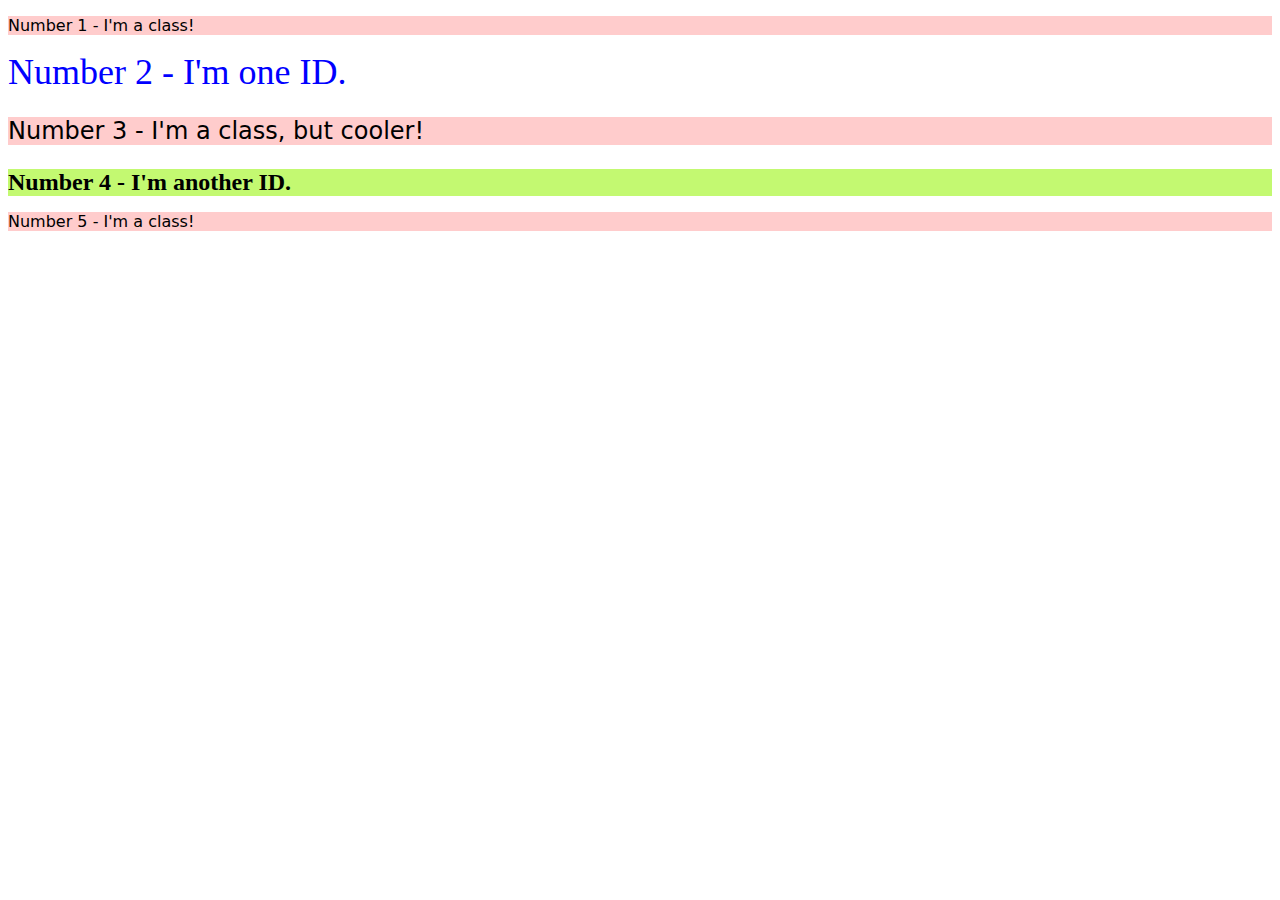
<file: foundations/02-class-id-selectors/index.html>
<!DOCTYPE html>
<html lang="en">
  <head>
    <meta charset="UTF-8">
    <meta http-equiv="X-UA-Compatible" content="IE=edge">
    <meta name="viewport" content="width=device-width, initial-scale=1.0">
    <title>Class and ID Selectors</title>
    <link rel="stylesheet" href="style.css">
  </head>
  <body>
    <p class='odd'>Number 1 - I'm a class!</p>
    <div class='second_elem'>Number 2 - I'm one ID.</div>
    <p class='odd' id='elem_specs'>Number 3 - I'm a class, but cooler!</p>
    <div class='forth_elem'> Number 4 - I'm another ID.</div>
    <p class='odd'>Number 5 - I'm a class!</p>
  </body>
</html>
</file>
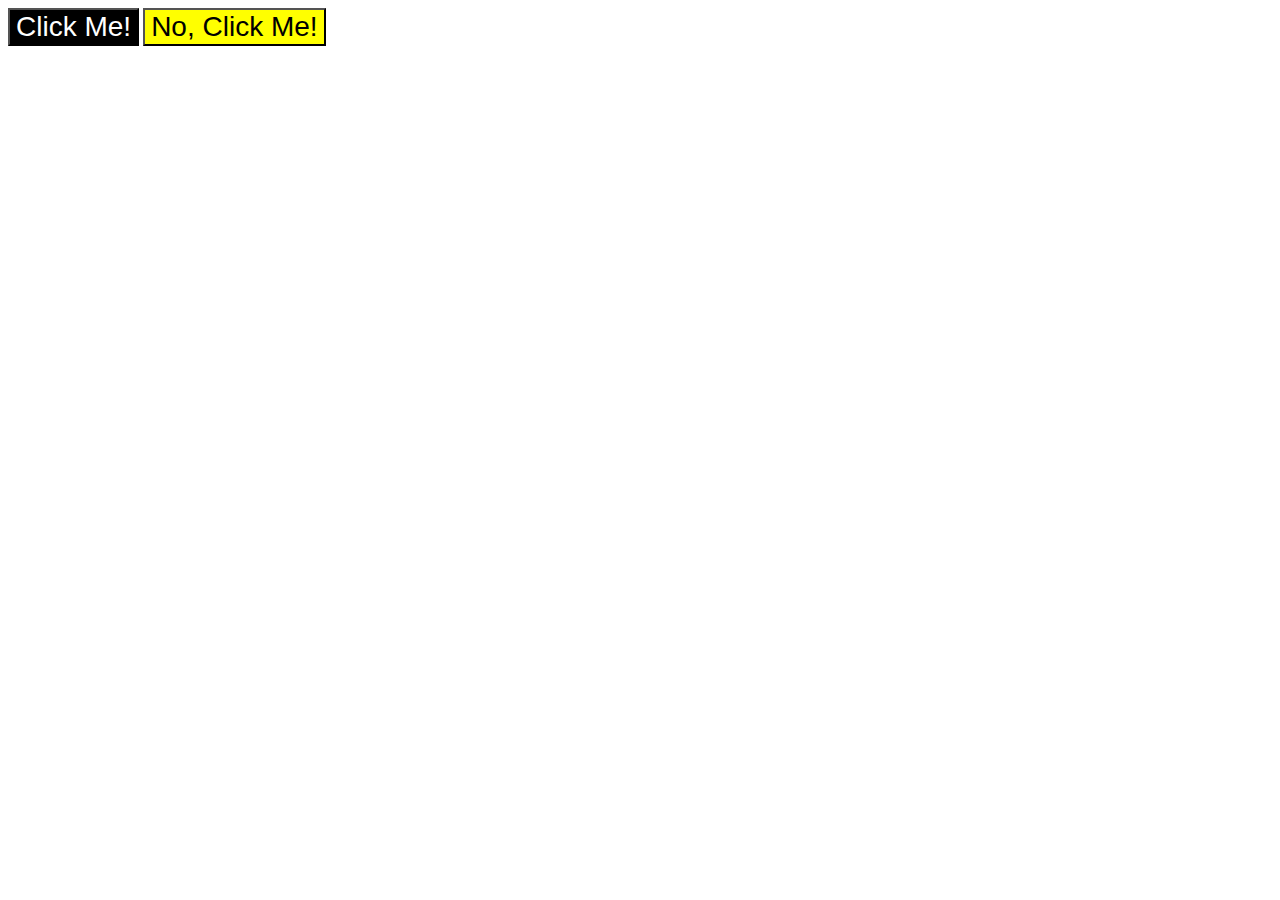
<file: foundations/03-grouping-selectors/index.html>
<!DOCTYPE html>
<html lang="en">
  <head>
    <meta charset="UTF-8">
    <meta http-equiv="X-UA-Compatible" content="IE=edge">
    <meta name="viewport" content="width=device-width, initial-scale=1.0">
    <title>Grouping Selectors</title>
    <link rel="stylesheet" href="style.css">
  </head>
  <body>
    <button class="button dark_colors">Click Me!</button>
    <button class="button light_colors">No, Click Me!</button>

  </body>
</html>
</file>
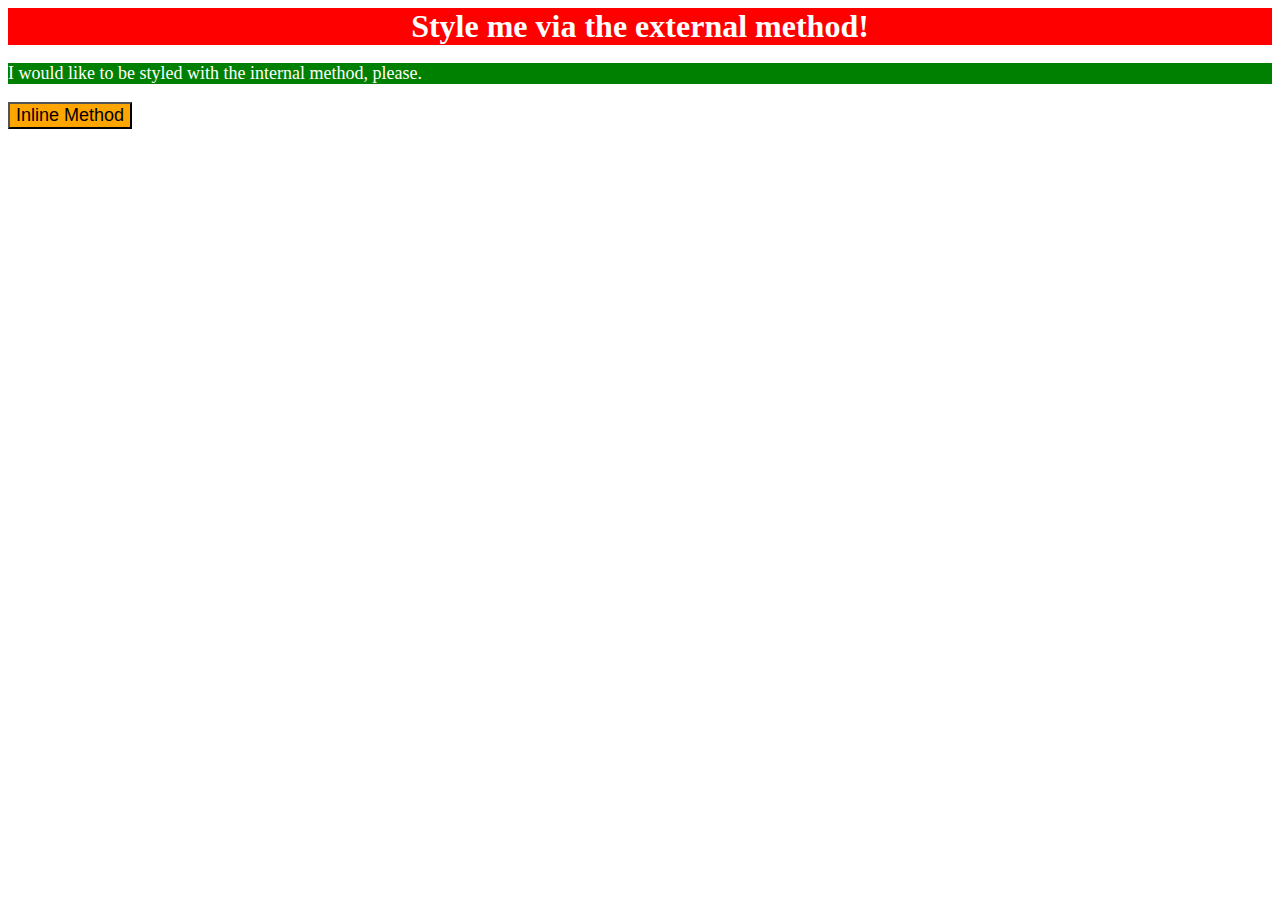
<file: foundations/01-css-methods/second_index.html>
<!DOCTYPE html>
<html lang="en">
  <head>


<style>
  div {

          color:white;
          background-color: red;
          text-align: center;
          font-size: 32px;
          font-weight: bold;
  }


  p {
          color: white;
          background-color:green;
          font-size: 18px;

  }

  button{
          background-color: orange;
          font-size: 18px;
  }
</style>
    <meta charset="UTF-8">
    <meta http-equiv="X-UA-Compatible" content="IE=edge">
    <meta name="viewport" content="width=device-width, initial-scale=1.0">
    <title>Methods for Adding CSS</title>
  </head>
  <body>
    <div>Style me via the external method!</div>
    <p>I would like to be styled with the internal method, please.</p>
    <button>Inline Method</button>
  </body>
</html>
</file>
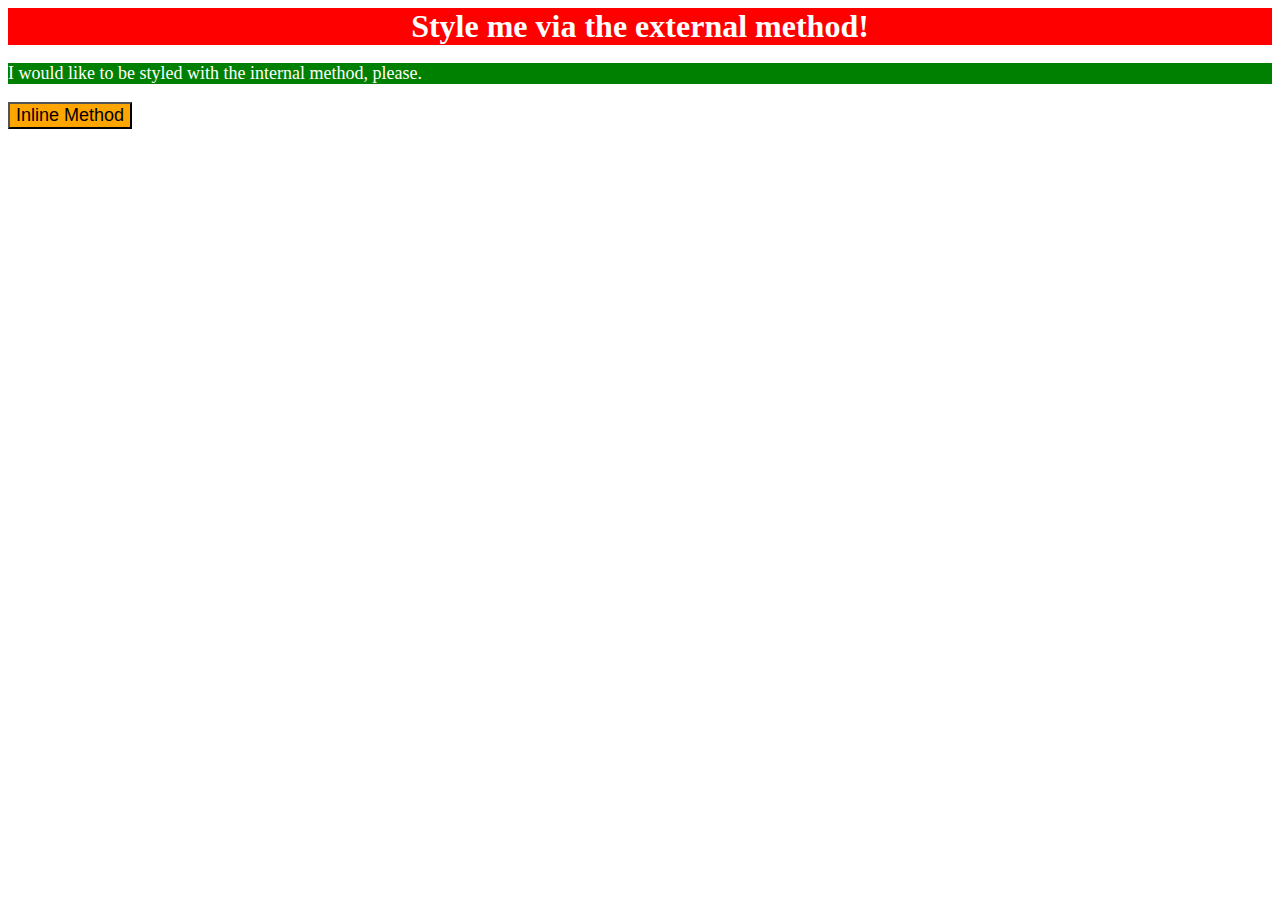
<file: foundations/01-css-methods/third_index.html>
<!DOCTYPE html>

<html lang="en">
  <head>
    <meta charset="UTF-8">
    <meta http-equiv="X-UA-Compatible" content="IE=edge">
    <meta name="viewport" content="width=device-width, initial-scale=1.0">
    <title>Methods for Adding CSS</title>
  </head>
  <body>
    <div style="color: white;
      background-color: red;
      text-align: center;
      font-size: 32px;
      font-weight: bold;">Style me via the external method!</div>
    <p style="	color: white;
      background-color:green;
      font-size: 18px;">I would like to be styled with the internal method, please.</p>
    <button style="background-color: orange;
      font-size: 18px;
      ">Inline Method</button>
  </body>
</html>
</file>
<file: foundations/02-class-id-selectors/style.css>
.odd {
	background-color: hsl(0, 100%, 90%);
	font-family: Verdana, DejaVu Sans, sans-serif;
}

.second_elem {
	color: blue;
	font-size: 36px;

}

.forth_elem {

	background-color: hsl(84, 92%,71%);
	font-size: 24px;
	font-weight: bold;
}


#elem_specs {

	font-size: 24px;

}
</file>
<file: foundations/03-grouping-selectors/style.css>
.button {

	font-family: 'Helvetica', 'Times New Roman', 'sans-serif';
	font-size: 28px;

}

.dark_colors{

	color: white;
	background-color: black;
}

.light_colors{
	background-color: yellow;
}
</file>
